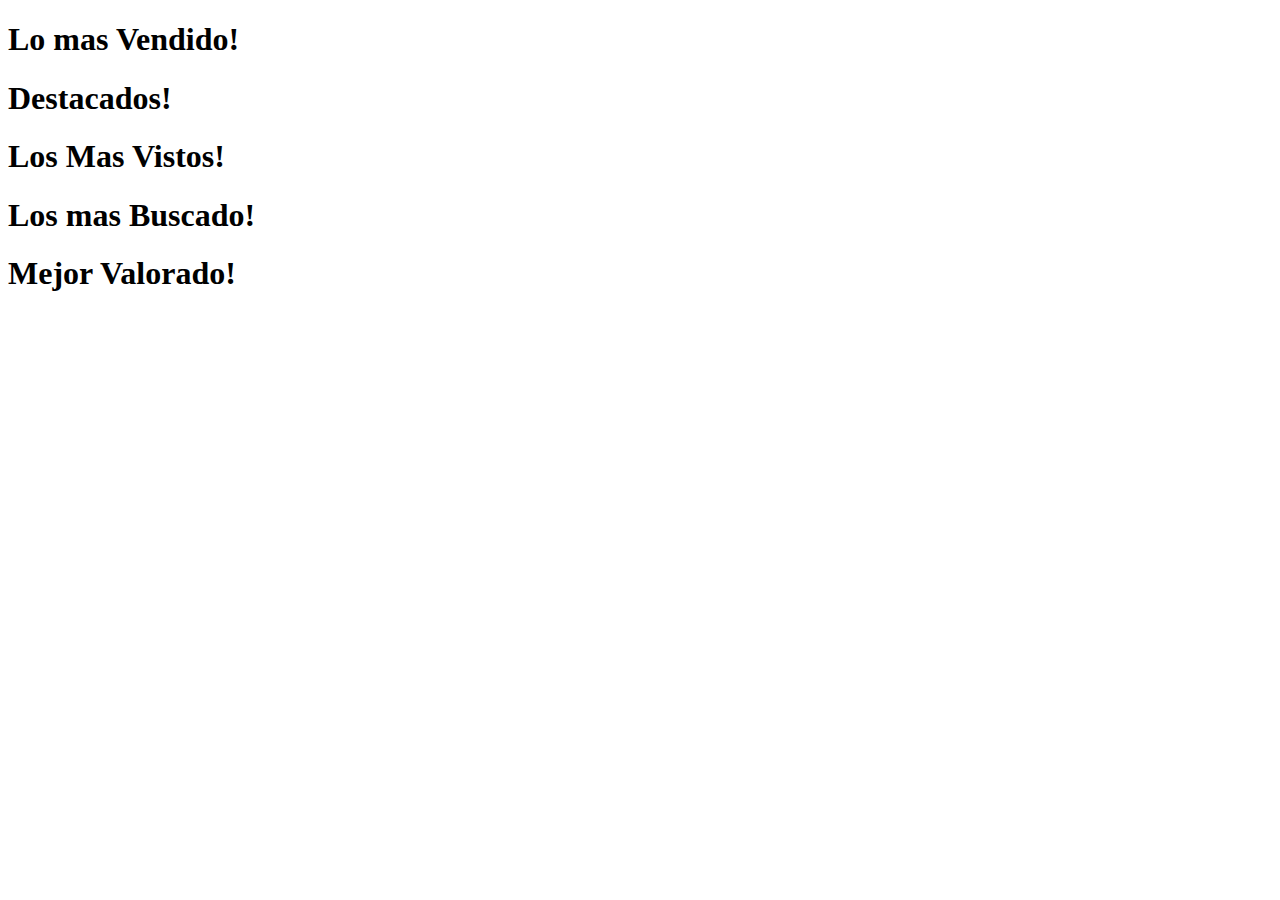
<file: index.html>
<!doctype html>
<html lang="en">

<head>
    <!-- Required meta tags -->
    <meta charset="utf-8">
    <meta name="viewport" content="width=device-width, initial-scale=1, shrink-to-fit=no">

    <link rel="import" href="component.html">
    <script src="JS/index.js"></script>

    <title>Mi tiendita!</title>
</head>

<body>

    <div>

        <div id="nav-placeholder"></div>

    </div>
<div class="container-fluid"></div>
    <!-- <div id="slick-placeholder"></div> -->

    <!-- <div id="carousel-placeholder"></div> -->
    <section class="container">
        <h1>Lo mas Vendido!</h1>
        <div class="container-fliud padding">
            <div class="row padding" id="producto-placeholder"></div>
        </div>
    </section>
    <section class="container">
        <h1>Destacados!</h1>
        <div class="container-fliud padding">
            <div class="row padding" id="producto-placeholder2"></div>
        </div>
    </section>

    <section class="container">
        <h1>Los Mas Vistos!</h1>
        <div class="container-fliud padding">
            <div class="row padding" id="producto-placeholder3"></div>
        </div>
    </section>
    <section class="container">
        <h1>Los mas Buscado!</h1>
        <div class="container-fliud padding">
            <div class="row padding" id="producto-placeholder4"></div>
        </div>
    </section>
    <section class="container">
        <h1>Mejor Valorado!</h1>
        <div class="container-fliud padding">
            <div class="row padding" id="producto-placeholder5"></div>
        </div>
    </section>

    <div id="footer-placeholder"></div>


</body>

</html>
</file>
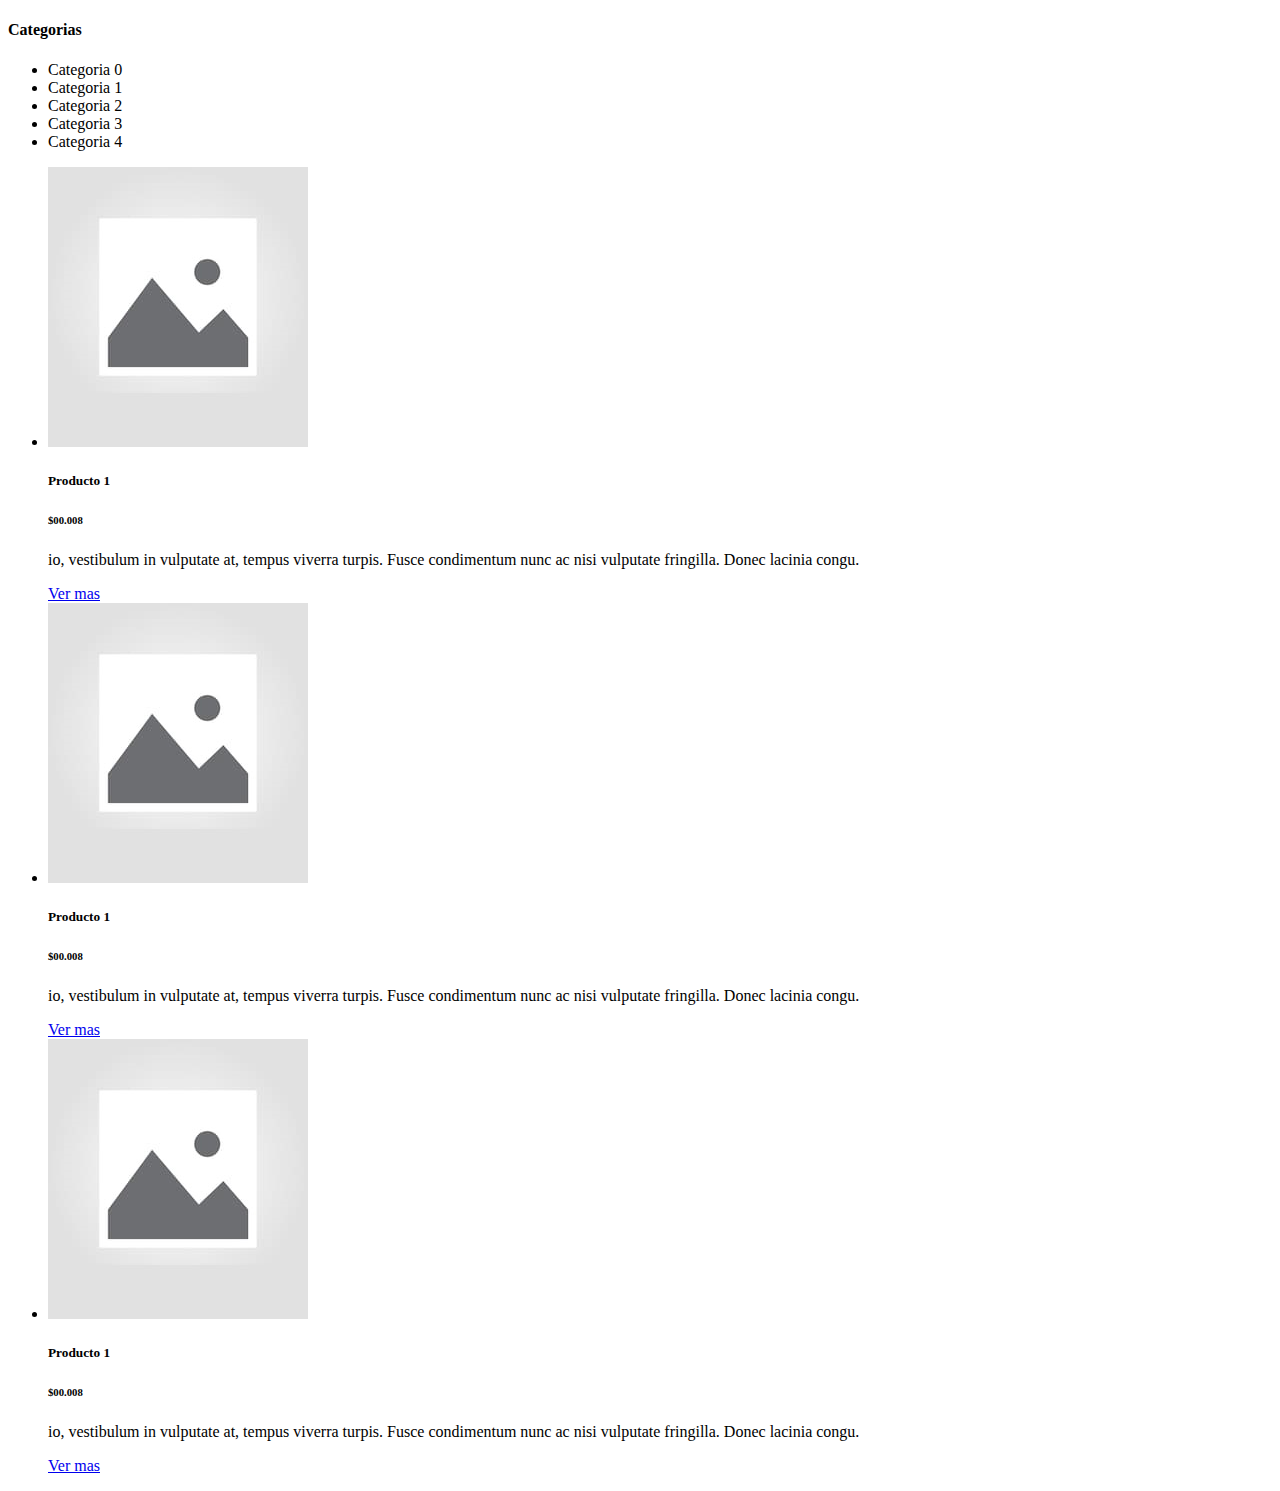
<file: busqueda.html>
<!doctype html>
<html lang="en">

<head>
    <!-- Required meta tags -->
    <meta charset="utf-8">
    <meta name="viewport" content="width=device-width, initial-scale=1, shrink-to-fit=no">

    <link rel="import" href="./component.html">
    <script src="./JS/index.js"></script>

    <title>Busqueda</title>
</head>

<body>

    <div id="nav-placeholder"></div>
    <section class="container">


        <div class="row">
            <div class="col-3 ">
                <!-- <nav aria-label="breadcrumb bg-light">
                    <ol class="breadcrumb bg-light ">
                        <li class="breadcrumb-item"><a href="#">Home</a></li>
                        <li class="breadcrumb-item"><a href="#">Categoria</a></li>
                        <li class="breadcrumb-item active" aria-current="page">Busqueda producto</li>
                    </ol>
                </nav> -->
                <h4>Categorias</h4>
                <ul class="list-group  ">
                    <li class="list-group-item">Categoria 0</li>
                    <li class="list-group-item">Categoria 1</li>
                    <li class="list-group-item">Categoria 2</li>
                    <li class="list-group-item">Categoria 3</li>
                    <li class="list-group-item">Categoria 4</li>
                </ul>
            </div>
            <div class="col">
                <ul class="list-unstyled">
                    <li class="card">
                        <div class="media">
                            <img src="./img/empty.jpg" class="mr-3 " alt="...">
                            <div class="media-body">
                                <h5 class="card-title">Producto 1</h5>

                                <h6>$00.008</h6>
                                <p class="card-text">io, vestibulum in vulputate at, tempus viverra turpis. Fusce
                                    condimentum nunc
                                    ac nisi vulputate fringilla. Donec lacinia congu.</p>
                                <a href="Producto.html" class="btn btn-primary">Ver mas</a>
                            </div>

                    </li>
                    <li class="card">
                        <div class="media">
                            <img src="./img/empty.jpg" class="mr-3 " alt="...">
                            <div class="media-body">
                                <h5 class="card-title">Producto 1</h5>

                                <h6>$00.008</h6>
                                <p class="card-text">io, vestibulum in vulputate at, tempus viverra turpis. Fusce
                                    condimentum nunc
                                    ac nisi vulputate fringilla. Donec lacinia congu.</p>
                                <a href="Producto.html" class="btn btn-primary">Ver mas</a>
                            </div>

                    </li>
                    <li class="card">
                        <div class="media">
                            <img src="./img/empty.jpg" class="mr-3 " alt="...">
                            <div class="media-body">
                                <h5 class="card-title">Producto 1</h5>

                                <h6>$00.008</h6>
                                <p class="card-text">io, vestibulum in vulputate at, tempus viverra turpis. Fusce
                                    condimentum nunc
                                    ac nisi vulputate fringilla. Donec lacinia congu.</p>
                                <a href="Producto.html" class="btn btn-primary">Ver mas</a>
                            </div>

                    </li>
            </div>
            </ul>
        </div>
        </div>
    </section>

    <div id="footer-placeholder"></div>


</body>

</html>
</file>
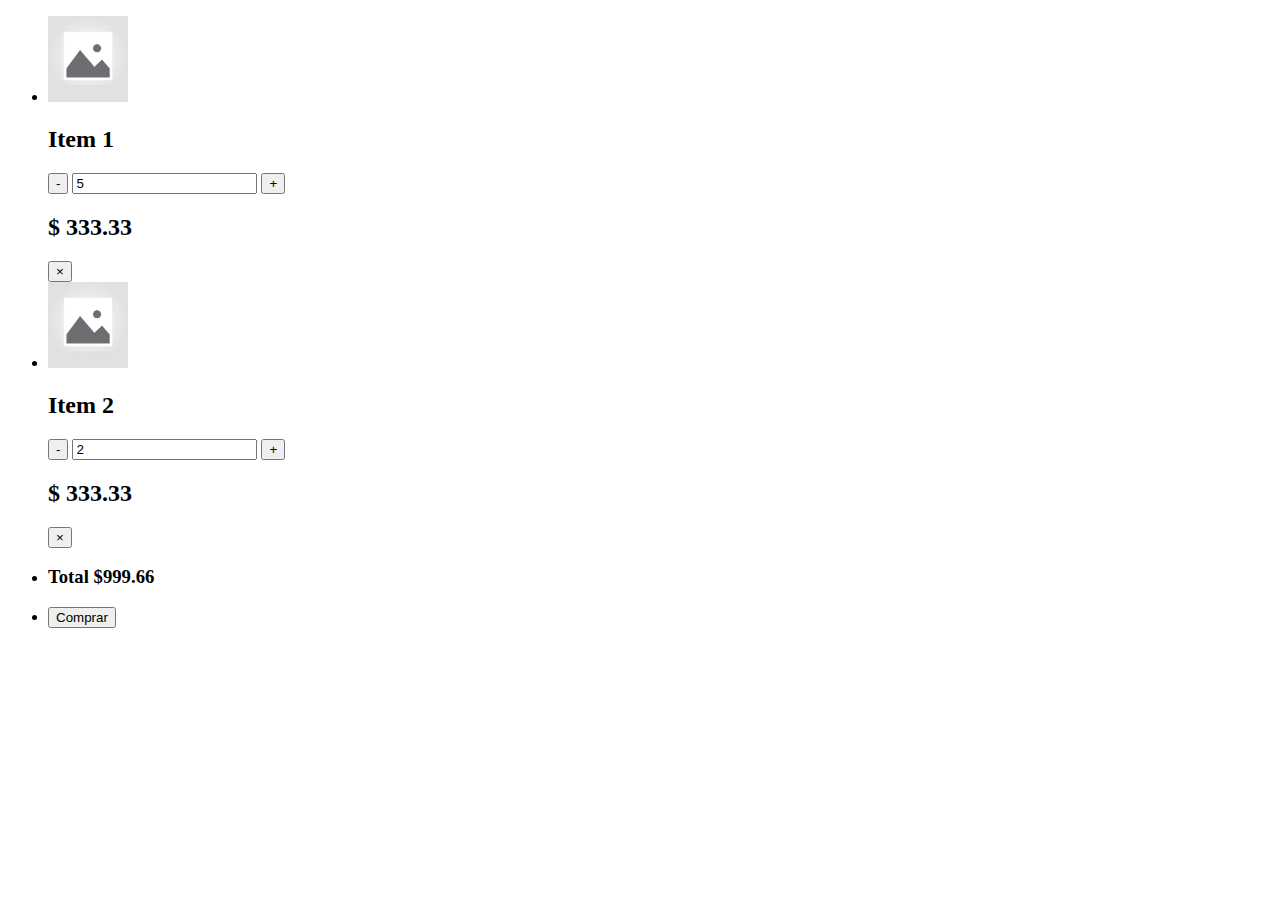
<file: Cart.html>
<!doctype html>
<html lang="en">

<head>
    <!-- Required meta tags -->
    <meta charset="utf-8">
    <meta name="viewport" content="width=device-width, initial-scale=1, shrink-to-fit=no">

    <link rel="import" href="./component.html">
    <script src="./JS/index.js"></script>

    <title>Carrito</title>
</head>

<body>

    <div>

        <div id="nav-placeholder"></div>

    </div>

    <div class="container my-12">
        <ul class="list-unstyled">
            <li class="media border-bottom my-2">

                <img src="./img/empty.jpg" style="width: 80px" class="mr-3" alt="...">

                <div class="media-body">
                    <div class="row">
                        <div class="col">
                            <h2 class="mt-0 mb-1">Item 1</h2>
                        </div>
                        <!-- <div class="col-9 text-right"> -->

                        <!-- </div> -->
                        <div class="col-4  justify-content-end ">
                            <form class="form-inline">

                                <button type="button" class="btn btn-light">-</button>
                                <input class="form-control  col-2" type="text" value="5">
                                <button type="button" class="btn btn-light">+</button>

                                 <h2> $ 333.33</h2>
                            </form>
                           
                        </div>
                        <!-- <div class="col ">
                                    
                                </div> -->

                        <!-- </div> -->

                    </div>

                </div>
                <button type="button" class="close" aria-label="Close">
                    <span aria-hidden="true">&times;</span>
                </button>
            </li>
            <li class="media border-bottom my-2">

                <img src="./img/empty.jpg" style="width: 80px" class="mr-3" alt="...">

                <div class="media-body">
                    <div class="row">
                        <div class="col">
                            <h2 class="mt-0 mb-1">Item 2</h2>
                        </div>
                        <!-- <div class="col-9 text-right"> -->

                        <!-- </div> -->
                        <div class="col-4  justify-content-end ">
                            <form class="form-inline">

                                <button type="button" class="btn btn-light">-</button>
                                <input class="form-control  col-2" type="text" value="2">
                                <button type="button" class="btn btn-light">+</button>

                                 <h2> $ 333.33</h2>
                            </form>
                           
                        </div>
                        <!-- <div class="col ">
                                    
                                </div> -->

                        <!-- </div> -->

                    </div>

                </div>
                <button type="button" class="close" aria-label="Close">
                    <span aria-hidden="true">&times;</span>
                </button>
            </li>

        </ul>

        <ul class="list-unstyled text-right">
            <li class="media my-2">
                <div class="media-body">

                    <h3 class="mt-0 mb-1">Total $999.66</h3>

                </div>
            </li>
            <li class="media  my-2">
                <div class="media-body">

                    <button type="button" class="btn btn-primary">Comprar</button>
                </div>
            </li>
        </ul>

        <!-- <div class="media border-bottom  my-2">


        </div>
        <div class="media float-right border-bottom my-2">


            <div class="media-body">




            </div> -->

    </div>
    </div>

    <div id="footer-placeholder"></div>


</body>

</html>
</file>
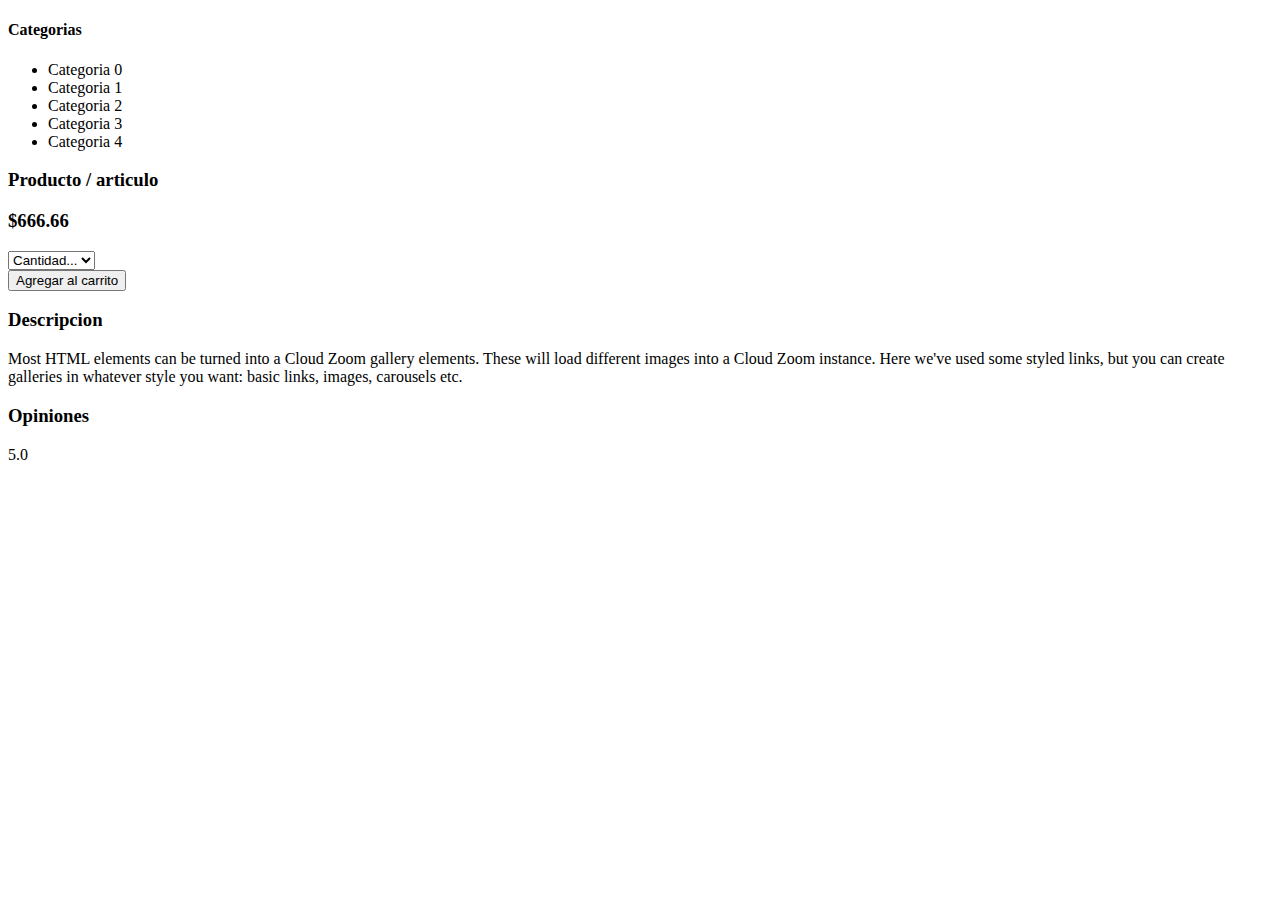
<file: Producto.html>
<!doctype html>
<html lang="en">

<head>
    <!-- Required meta tags -->
    <meta charset="utf-8">
    <meta name="viewport" content="width=device-width, initial-scale=1, shrink-to-fit=no">

    <link rel="import" href="./component.html">
    <script src="./JS/index.js"></script>

    <title>Producto</title>
</head>

<body>

    <div id="nav-placeholder"></div>
    <section class="container">


        <div class="row">
            <div class="col-3 ">

                <h4>Categorias</h4>
                <ul class="list-group  ">
                    <li class="list-group-item">Categoria 0</li>
                    <li class="list-group-item">Categoria 1</li>
                    <li class="list-group-item">Categoria 2</li>
                    <li class="list-group-item">Categoria 3</li>
                    <li class="list-group-item">Categoria 4</li>
                </ul>
            </div>
            <div class="col">

                <div class="row">
                    <div class="col-7 ">
                        <div id="Gallery-placeholder"></div>
                        <script>
                            $("#Gallery-placeholder").load("./Item_Gallery.html");
                        </script>
                    </div>
                    <div class="col ">
                        <div class="card ">
                            <div class="card-body">
                                <h3 class="card-title">Producto / articulo</h3>
                                <div class="col-md-6 text-warning">
                                    <i class="fa fa-star"></i><i class="fa fa-star"></i><i class="fa fa-star"></i><i
                                        class="fa fa-star"></i><i class="fa fa-star"></i>
                                </div>
                                <h3>$666.66</h3>
                                <div class="input-group">
                                    <select class="custom-select" id="inputGroupSelect04"
                                        aria-label="Example select with button addon">
                                        <option selected>Cantidad...</option>
                                        <option value="1">1</option>
                                        <option value="2">2</option>
                                        <option value="3">3</option>
                                    </select>
                                    <div class="input-group-append">
                                        <button class="btn btn-primary" type="button">Agregar al carrito</button>
                                    </div>
                                    <!-- <a href="#" class="btn ">Go somewhere</a> -->
                                </div>

                            </div>
                        </div>
                    </div>
                </div>
                <div class="row">
                    <div class="col my-2">
                        <div class="card">
                            <div class="card-body">
                                <h3 class="card-title">Descripcion</h3>
                                Most HTML elements can be turned into a Cloud Zoom gallery elements. These will load different images into a Cloud Zoom instance.

                                Here we've used some styled links, but you can create galleries in whatever style you want: basic links, images, carousels etc.
                            </div>


                       
                            <div class="card-body">
                                <h3 class="card-title"> Opiniones</h3>

                                <div class="col-md-6 text-warning">
                                    5.0
                                    <i class="fa fa-star"></i><i class="fa fa-star"></i><i class="fa fa-star"></i><i
                                        class="fa fa-star"></i><i class="fa fa-star"></i>
                                </div>
                            </div>


                        </div>


                    </div>
                </div>
            </div>
        </div>
    </section>
    <div id="footer-placeholder"></div>


</body>

</html>
</file>
